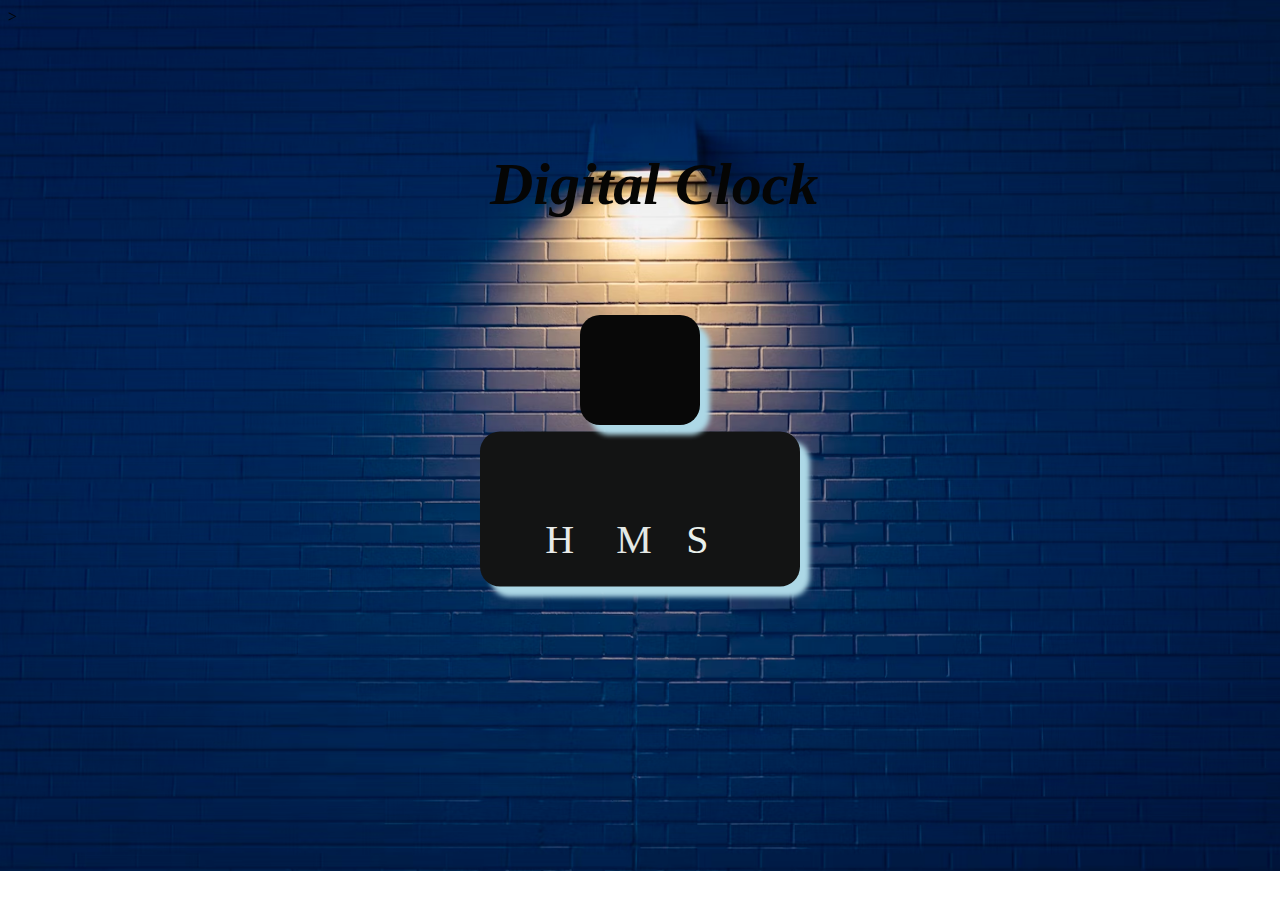
<file: Assignment 2/index.html>
<!DOCTYPE html>
<html lang="en">

<head>
    <meta charset="UTF-8">
    <meta http-equiv="X-UA-Compatible" content="IE=edge">
    <meta name="viewport" content="width=device-width, initial-scale=1.0">
    <title>Digital Clock</title>
    <link rel="stylesheet" href="style.css">
    <link href="https://fonts.googleapis.com/css2?family=Noto+Serif:ital@1&family=Open+Sans:wght@300&display=swap" rel="stylesheet">
    <script src="clock.js"></script>



</head>

<body>
    <section id="text">

        <h1>Digital Clock</h1>

    </section>>
      
   
    <div id="digitalclock">
        <p id="clock"></p>
        <div class="AM PM">
            <p id="format"></p>

            <div class="hours">

                <p id="h">H</p>
            </div>
            <div class="minutes">

                <p id="m">M</p>
            </div>
            <div class="seconds">

                <p id="s">S</p>
            </div>



        </div>

    </div>
    </div>
    </section>

    <div id="date">
        <p id="todayDate"></p>
    </div>



</body>

</html>
</file>
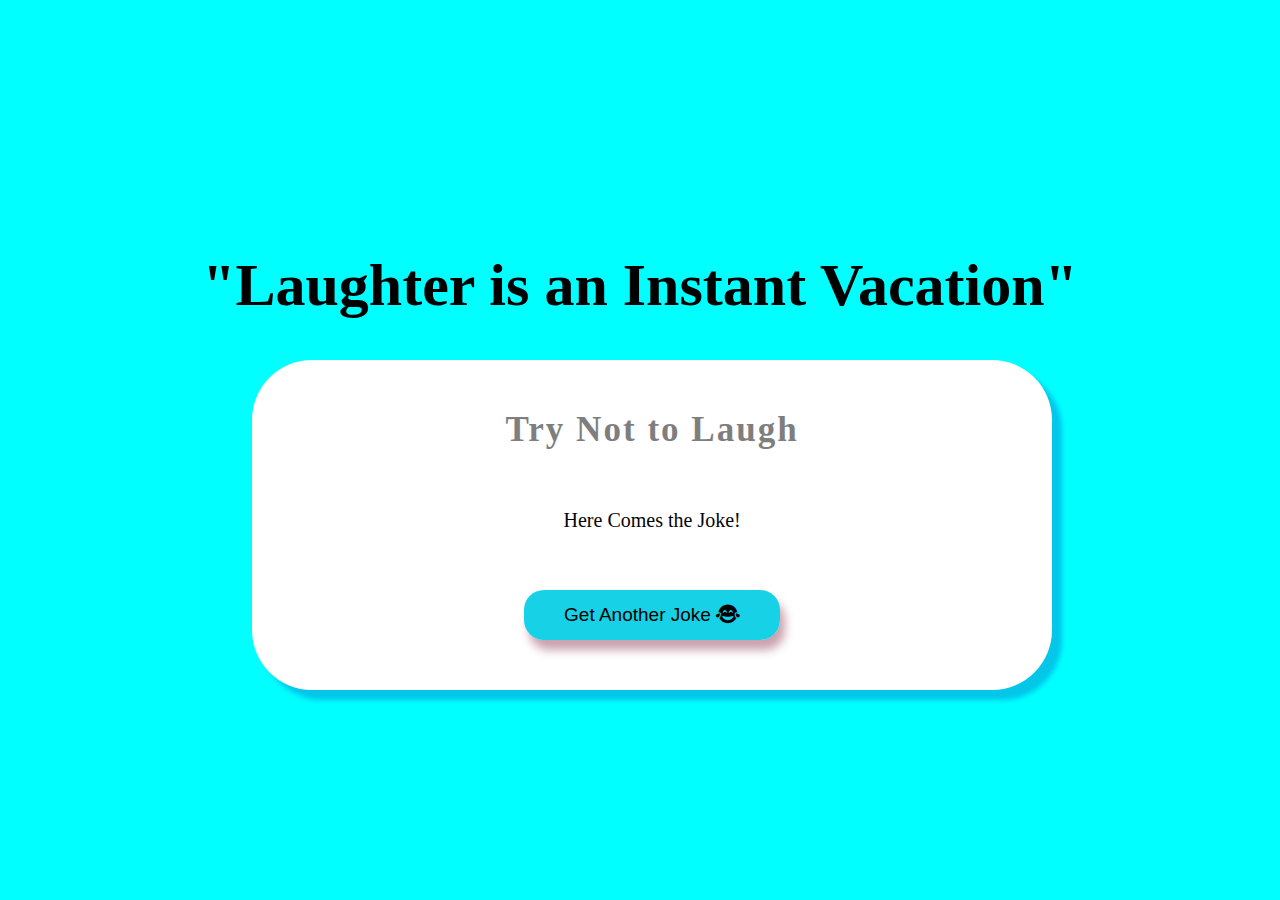
<file: Assignment 3/index.html>
<!DOCTYPE html>
<html lang="en">
<head>
    <meta charset="UTF-8">
    <meta http-equiv="X-UA-Compatible" content="IE=edge">
    <meta name="viewport" content="width=device-width, initial-scale=1.0">
    <title>Joke Teller Generator</title>
    <link rel="stylesheet" href="style.css">
    <link rel="stylesheet" href="https://cdnjs.cloudflare.com/ajax/libs/font-awesome/6.0.0-beta3/css/all.min.css">
</head>
<body>
    <div class="text" id="text">
        <h1>"Laughter is an Instant Vacation"</h1>
    
    <div class="main-container">
        <h3>Try Not to Laugh</h3>
        <div  class="joke" id="joke">
            Here Comes the Joke!
        </div>
        <button class="btn" id="getjoke">
            Get Another Joke 
            <i class="fa-solid fa-face-grin-tears"></i>
        </button>
    </div>
</div>



    <script src="app.js"></script>
</body>
</html>
</file>
<file: Assignment 2/style.css>
body{
    background-image: url(images/digi\ clock.avif);
    height: 95vh;
    background-position: center;
    background-size: cover;
    background-repeat: no-repeat;
   
}
#digitalclock {
    max-height: 95vh;
    position: relative;
    top: 50%;

}

 #clock {

    text-align: center;
    font-size: 55px;
    height: 15vh;
    background-color: rgb(19, 20, 20);
    color: rgb(238, 242, 239);
    min-width: 300px;
    padding: 10px;
    border-radius: 20px;
    /* margin-left: -150px;  */
    position: absolute;
    top: 24%;
    left: 50%;
    transform: translate(-50%,-50%);
    /* box-shadow: 8px 8px rgb(17, 151, 196); */
    box-shadow: 10px 10px 5px lightblue;
   
}
#format{

    text-align: center;
    font-size: 20px;
    color: rgb(238, 242, 239);
    min-width: 200px;
    padding-top: 14px;
    margin-left: 54px;
    position: absolute;
    top: 70%;
    left: 55%;
    transform: translate(-50%,-50%);
    
}

#todayDate{
    text-align: center;
    font-size: 55px;
    height: 10%;
    background-color: rgb(8, 8, 8);
    color: rgb(243, 248, 243);
    min-width: 100px;
   
    padding: 10px;
    border-radius: 20px;
    position: absolute;
    top: 35%;
    left: 50%;
    transform: translate(-50%,-50%);;
    box-shadow: 10px 10px 5px lightblue;
    /* box-shadow: 8px 8px rgb(17, 151, 196); */
}
h1 {
   text-align: center;
   position: absolute;
   font-size: 60px;
   font-style: italic; 
   top: 10%;
   left: 50%;
   color: rgb(5, 5, 4);
    margin-left: -150px; 
   padding-top: 20px;

}

#h {
    text-align: left;
    font-size: 40px;
   
    color: rgb(232, 235, 233);
    min-width: 200px;
    padding-top: 90px;
    margin-left: -58px;
    position: absolute;
    top: 80%;
    left: 55%;
    transform: translate(-50%,-50%);
}
#m {
    text-align: left;
    font-size: 40px;
    color: rgb(227, 232, 229);
    min-width: 200px;
    padding-top: 90px;
    margin-left: 13px;
    position: absolute;
    top: 1%;
    left: 55%;
    transform: translate(-50%,-50%);
}
#s {
    text-align: left;
    font-size: 40px;
  
    color: rgb(233, 240, 235);
    min-width: 200px;
    padding-top: 90px;
    margin-left: 83px;
    position: absolute;
    top: 1%;
    left: 55%;
    transform: translate(-50%,-50%);
}
</file>
<file: Assignment 3/style.css>
@import url('https://fonts.googleapis.com/css2?family=Libre+Baskerville:wght@700&family=Noto+Serif:ital@1&family=Open+Sans:wght@300&display=swap');
*{
    box-sizing: border-box;
}
body {
    /* background: url(images/bg2.avif); */
    height: 100vh;
    /* background-size: cover;
    background-position: center;
    background-repeat: no-repeat; */
    background-color: aqua;
    display: flex;
    justify-content: center;
    align-items: center;
    margin: 0;
}
.main-container{
    background-color: white;
    border-radius: 60px;
    padding: 50px 20px;
    max-width: 100%;
    box-shadow: 10px 10px 5px rgb(4, 198, 233);
    width: 800px;
    text-align: center;
    margin-left: 50px;
}
h3{
    margin: 0;
    letter-spacing: 2px;
    opacity: 0.5;
}
.joke{
    font-size: 20px;
    color: rgb(5, 5, 5);
    line-height: 40px;
    margin: 50px auto;
    max-width: 600px;

}
.btn {
    background-color: rgba(8, 206, 228, 0.937);
    border: 0;
    border-radius: 20px;
    box-shadow: 5px 10px 10px rgb(142 58 84 / 47%);
    padding: 14px 40px;
    color: rgb(0, 0, 0);
    cursor: pointer;
    font-size: 19px;
}
.btn:active{
    transform: scale(.90);
}

.text{
    font-size: 30px;
}
</file>
